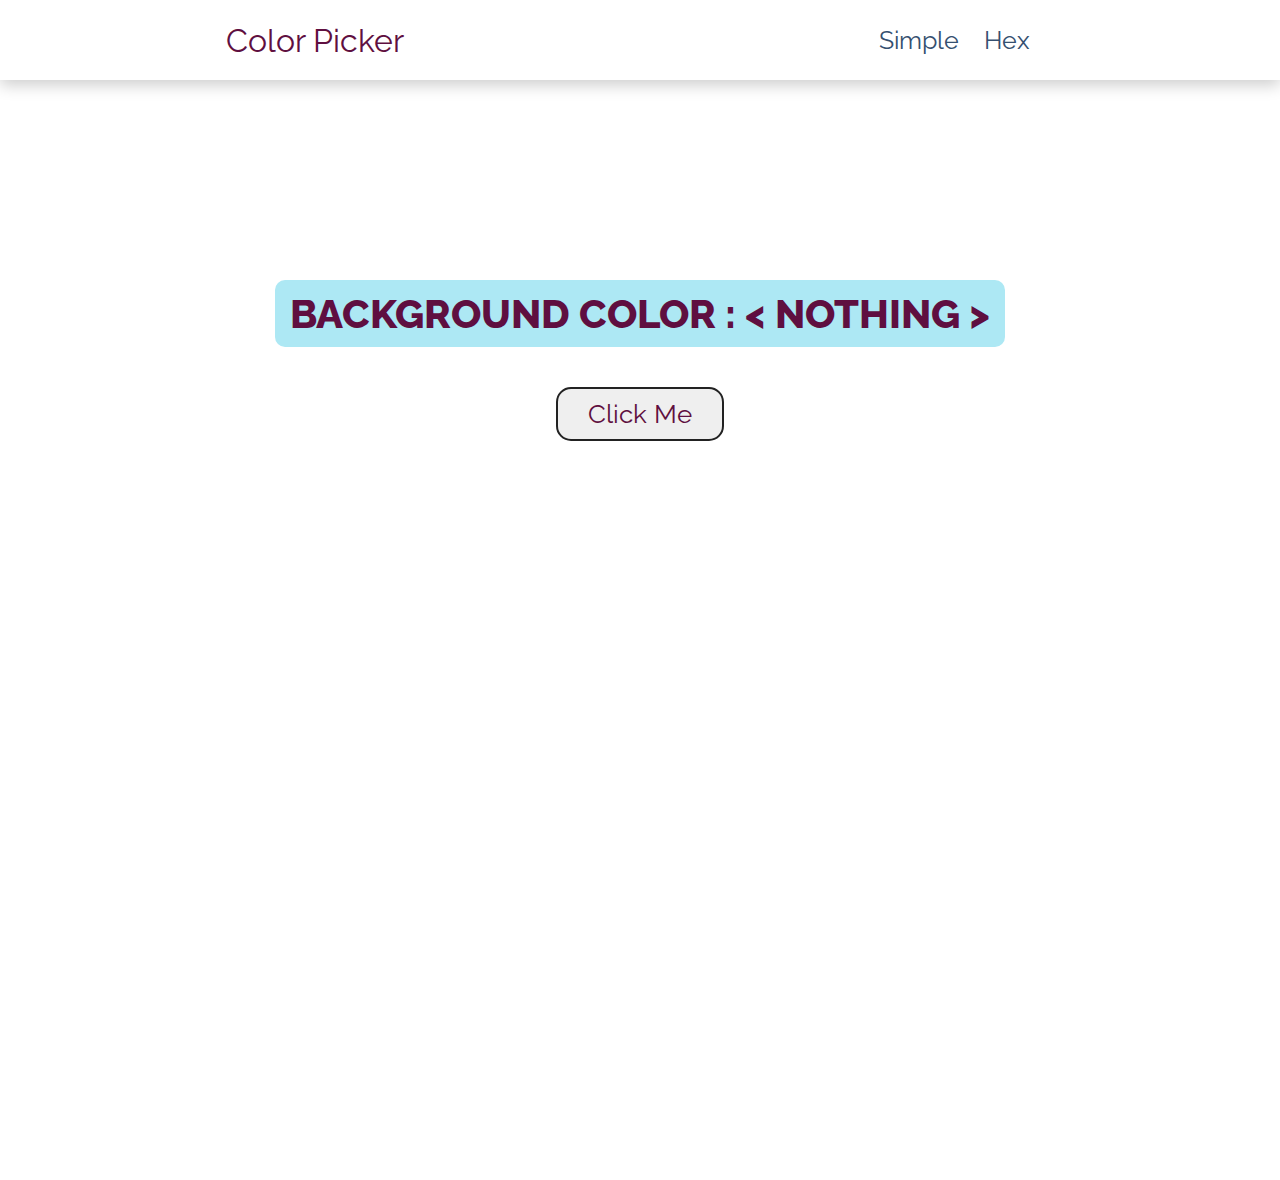
<file: color-flipper/index.html>
<!DOCTYPE html>
<html lang="en">
<head>
    <meta charset="UTF-8">
    <meta http-equiv="X-UA-Compatible" content="IE=edge">
    <meta name="viewport" content="width=device-width, initial-scale=1.0">
    <title>Color Flipper</title>
    <link rel="stylesheet" href="style.css">
</head>
<body>
    <center>
        <header>
            <p class="title">Color Picker</p>
            <div class="menu">
                <a href="index.html" class="active-page">Simple</a>
                <a href="hex.html">Hex</a>
            </div>
        </header>

        <main>
            <div class="bgc">
                <p>Background Color : <span class="bgc-span"> < nothing > </span></p>
            </div>
            <button id="btn">
                click me
            </button>
        </main>
        <script type="module" src="app.js"></script>
    </center>
</body>
</html>
</file>
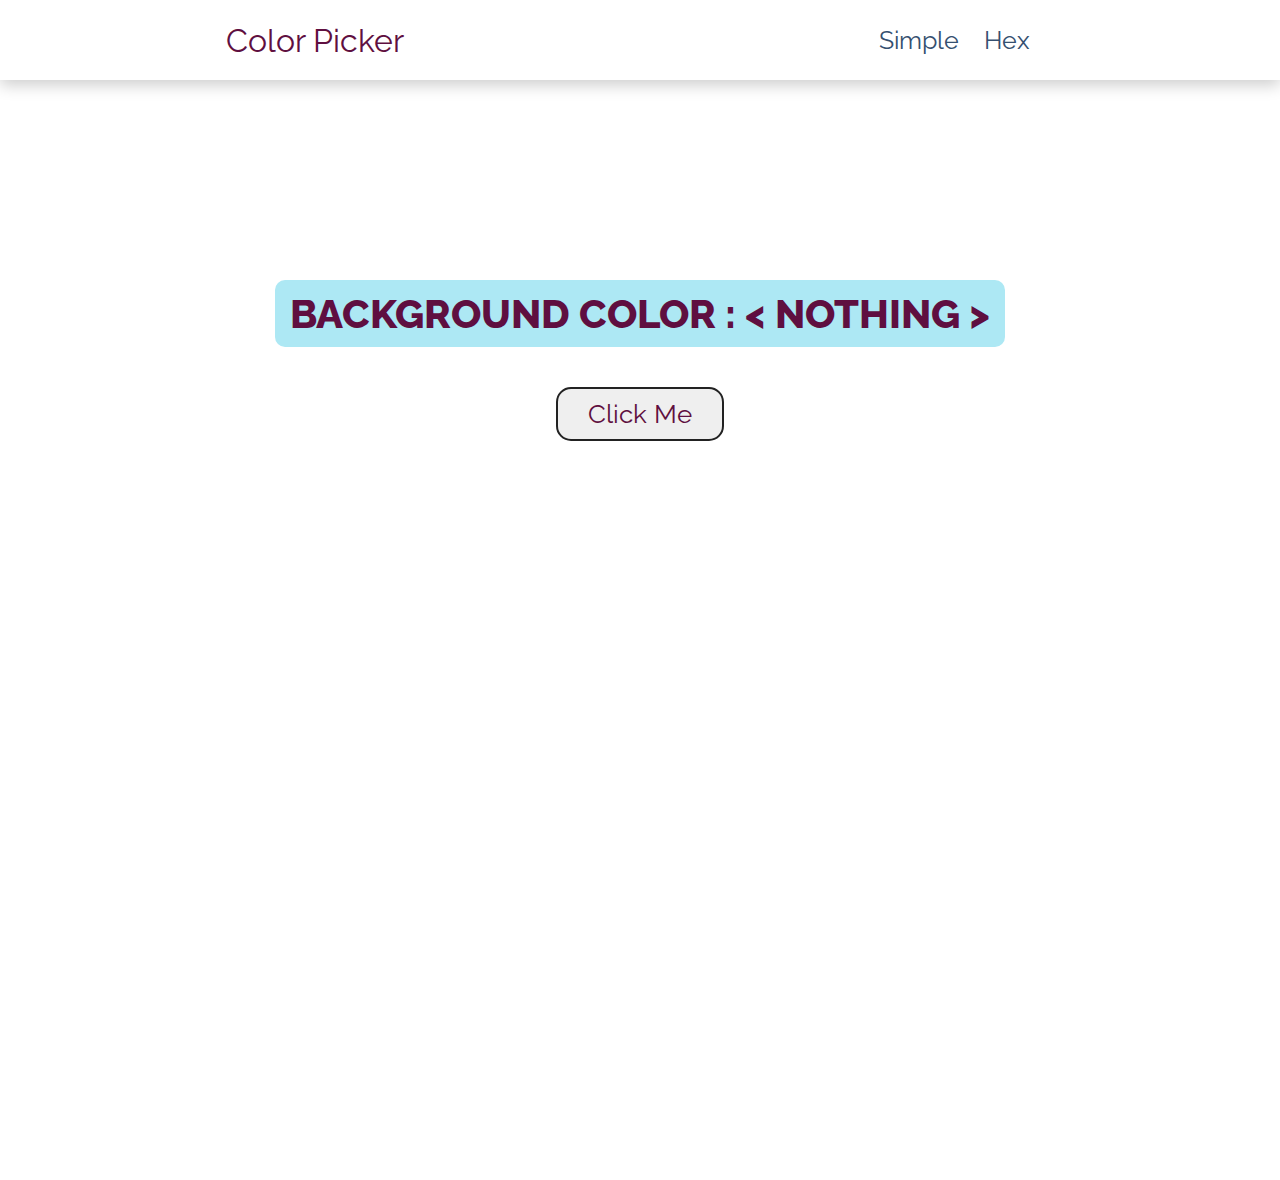
<file: color-flipper/hex.html>
<!DOCTYPE html>
<html lang="en">
<head>
    <meta charset="UTF-8">
    <meta http-equiv="X-UA-Compatible" content="IE=edge">
    <meta name="viewport" content="width=device-width, initial-scale=1.0">
    <title>Color Flipper</title>
    <link rel="stylesheet" href="style.css">
</head>
<body>
    <center>
        <header>
            <p class="title">Color Picker</p>
            <div class="menu">
                <a href="index.html" >Simple</a>
                <a href="hex.html">Hex</a>
            </div>
        </header>

        <main>
            <div class="bgc">
                <p>Background Color : <span class="bgc-span"> < nothing > </span></p>
            </div>
            <button id="btn">
                click me
            </button>
        </main>
        <script type="module" src="hex.js"></script>
    </center>
</body>
</html>
</file>
<file: color-flipper/style.css>
@import url('https://fonts.googleapis.com/css2?family=Raleway&display=swap');

*{
    margin      : 0;
    padding     : 0;
    font-family : 'Raleway', sans-serif;
    color       : #5f0f40;
}

header{
    display         : flex;
    flex-direction  : row;
    justify-content : space-around;
    height          : 80px;
    align-items     : center;
    box-shadow      : 0 5px 15px rgba(0, 0, 0, 0.2)
}

.title{
    font-size : 32px;
}

.menu{
    font-size       : 25px;
    width           : 200px;
    display         : flex;
    justify-content : space-evenly;
}

a{
    color           : #355070;
    text-decoration : none;
}

main{
    height :100vh;
    padding-top: 200px;
}

.bgc{

    font-size        : 40px;
    background-color : #ade8f4;
    width            : fit-content;
    padding          : 10px 15px;
    border-radius    : 10px;
    font-weight      : 800;
    text-transform: uppercase;
}

#btn{
    margin-top     : 40px;
    font-size      : 26px;
    text-transform : capitalize;
    padding        : 10px 30px;
    border-radius  : 15px;
    border         : 2px solid #222;
    cursor         : pointer;
    transition     : all 0.3s linear ;
}

#btn:hover{
    background-color : #5f0f40;
    color            : #ddd;
}
</file>
